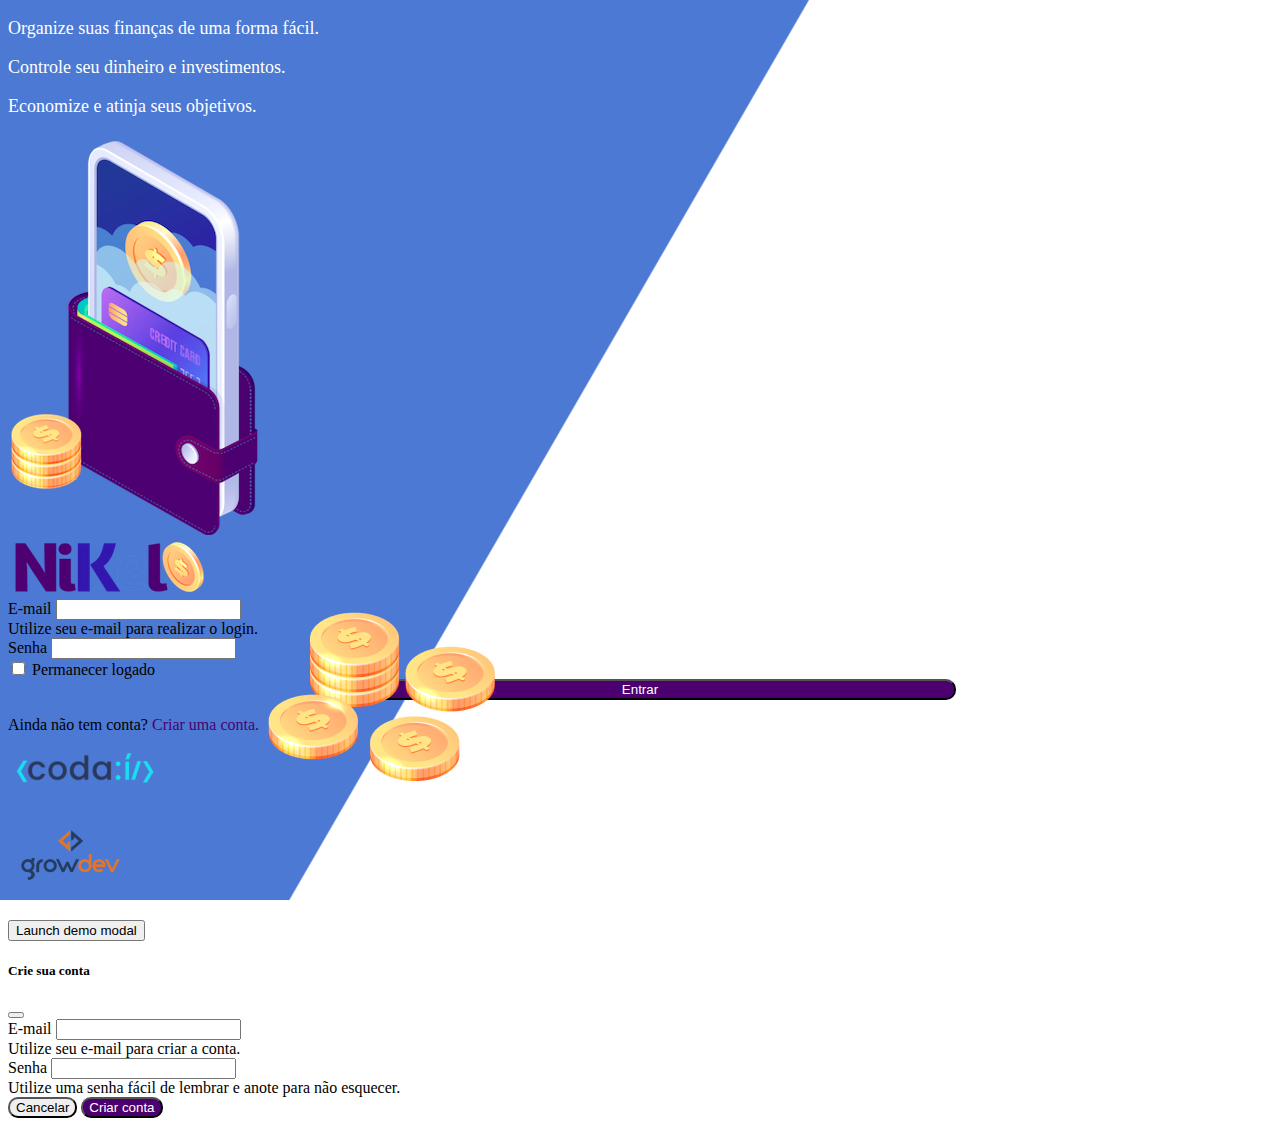
<file: index.html>
<!DOCTYPE html>
<html lang="pt">
<head>
    <meta charset="UTF-8">
    <meta name="viewport" content="width=device-width, initial-scale=1.0">
    <title>Nikel</title>
    <link href="https://cdn.jsdelivr.net/npm/bootstrap@5.1.3/dist/css/bootstrap.min.css" rel="stylesheet" integrity="sha384-1BmE4kWBq78iYhFldvKuhfTAU6auU8tT94WrHftjDbrCEXSU1oBoqyl2QvZ6jIW3" crossorigin="anonymous">
    <link rel="stylesheet" href="./css/styles.css">
</head>
<body id="login">
    <main>
        <div class="container">
            <div class="row vh-100">
                <div class="col d-flex justify-content-center my-5 flex-column">
                    <div class="text-login">
                       <p>Organize suas finanças de uma forma fácil.</p>
                        <p>Controle seu dinheiro e investimentos.</p>
                        <p> Economize e atinja seus objetivos.</p>
                    </div>
                    <div class="text-center">
                        <img src="./assets/images/pocket.png" alt="image pocket" class="img-fluid" srcset="">
                        <img src="./assets/images/coins.png" alt="image coins" class="img-fluid d-none d-md-inline coins" srcset="">
                    </div>
                </div>
                <div class="col d-flex justify-content-center my-5 flex-column">
                    <div class="container">
                        <div class="row">
                         <div class="col">
                            <div class="text-center mb-3">
                                <img src="./assets/images/nikel-logo.png" alt="lojo nikel" class="img-fluid" srcset="">
                            </div>
                         </div>
                        </div>
                        <div class="row">
                            <div class="col">
                                <form id="login-form">
                                    <div class="mb-3">
                                      <label for="email-input" class="form-label">E-mail</label>
                                      <input type="email" class="form-control" id="email-input" aria-describedby="emailHelp">
                                      <div id="emailHelp" class="form-text">Utilize seu e-mail para realizar o login.</div>
                                    </div>
                                    <div class="mb-3">
                                      <label for="password-input" class="form-label">Senha</label>
                                      <input type="password" class="form-control" id="password-input">
                                    </div>
                                    <div class="mb-3 form-check">
                                      <input type="checkbox" class="form-check-input" id="session-check">
                                      <label class="form-check-label" for="session-check">Permanecer logado</label>
                                    </div>
                                    <button type="submit" class="btn button-login">Entrar</button>
                                  </form>
                            </div>
                        </div>
                        <div class="row">
                            <div class="col">
                                <p id="link-conta" class="text-center mt-2 form-text" data-bs-toggle="modal" data-bs-target="#register-modal">Ainda não tem conta? <span class="link-default">Criar uma conta.</span></p>
                            </div>
                        </div>
                        <div class="row">
                            <div class="col">
                                <div class="text-center mt-5">
                                    <img src="./assets/images/codai-logo.png" alt="logo codai" srcset="">
                                </div>
                            </div>
                        </div>
                        <div class="row">
                            <div class="col">
                                <div class="text-center">
                                    <img src="./assets/images/growdev-logo.png" alt="logo growdev" srcset=""></div>
                            </div>
                        </div>
                    </div>
                </div>
            </div>
        </div>
        <!-- Button trigger modal -->
<button type="button" class="btn btn-primary" data-bs-toggle="modal" data-bs-target="#exampleModal">
    Launch demo modal
  </button>
  
  <!-- Modal -->
  <div class="modal fade" id="register-modal" tabindex="-1" aria-labelledby="exampleModalLabel" aria-hidden="true">
    <div class="modal-dialog">
      <div class="modal-content">
        <div class="modal-header">
          <h5 class="modal-title" id="exampleModalLabel">Crie sua conta</h5>
          <button type="button" class="btn-close" data-bs-dismiss="modal" aria-label="Close"></button>
        </div>
        <form id="create-form">
            <div class="modal-body">
                <div class="mb-3">
                  <label for="email-create-input" class="form-label">E-mail</label>
                  <input type="email" class="form-control" id="email-create-input" aria-describedby="emailHelp" required>
                  <div id="emailHelp" class="form-text">Utilize seu e-mail para criar a conta.</div>
                </div>
                <div class="mb-3">
                  <label for="password-create-input" class="form-label">Senha</label>
                  <input type="password" class="form-control" id="password-create-input" required>
                  <div id="emailHelp" class="form-text">Utilize uma senha fácil de lembrar e anote para não esquecer.</div>
                </div>
            </div>
            <div class="modal-footer">
                <button type="button" class="btn btn-secondary button-cancel" data-bs-dismiss="modal">Cancelar</button>
                <button type="submit" class="btn button-default">Criar conta</button>
            </div>
        </form>
      </div>
    </div>
  </div>
    </main>
  
    <script src="https://cdn.jsdelivr.net/npm/bootstrap@5.1.3/dist/js/bootstrap.bundle.min.js" integrity="sha384-ka7Sk0Gln4gmtz2MlQnikT1wXgYsOg+OMhuP+IlRH9sENBO0LRn5q+8nbTov4+1p" crossorigin="anonymous"></script>
    <script src="./js/index.js"></script>
</body>
</html>
</file>
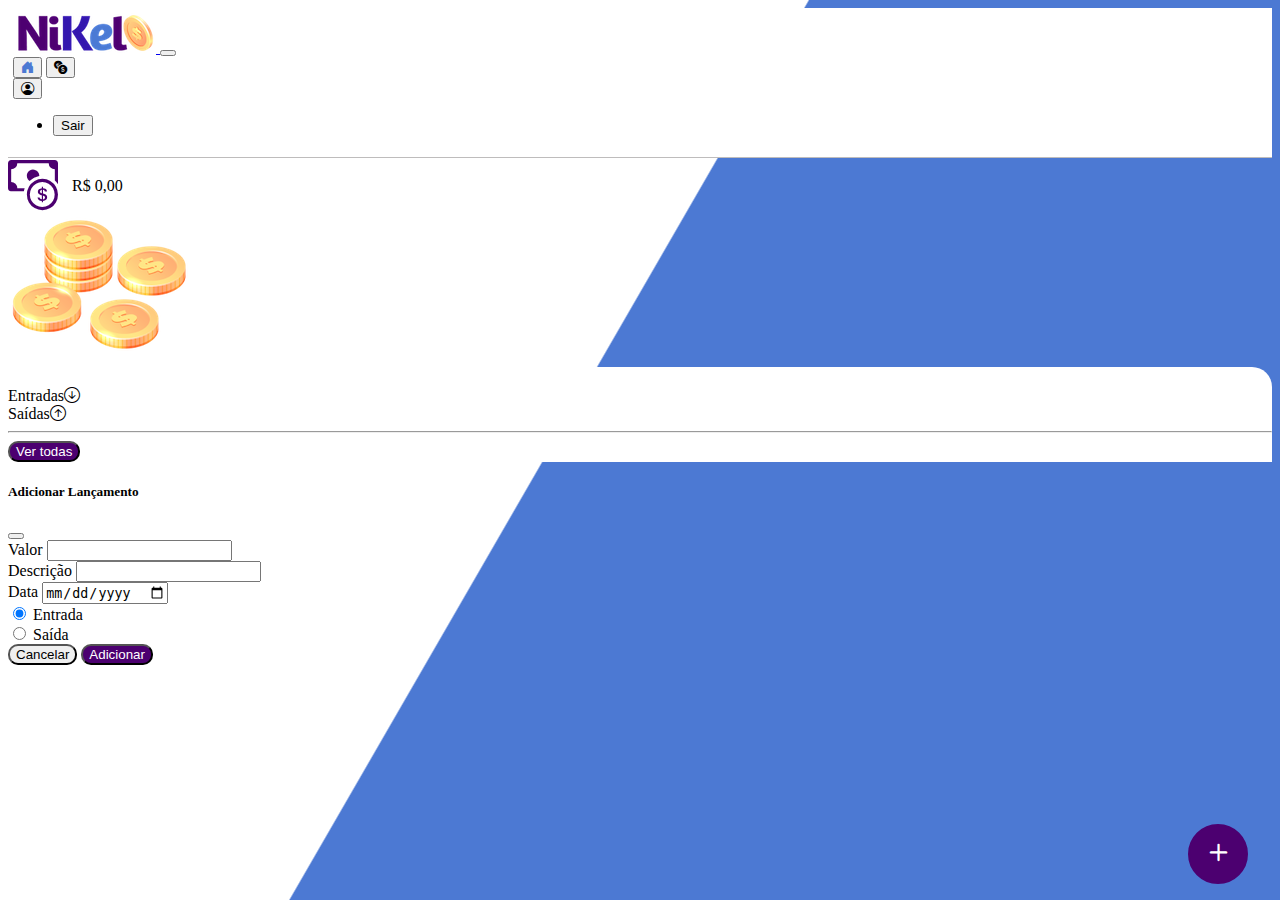
<file: home.html>
<!DOCTYPE html>
<html lang="pt">
<head>
    <meta charset="UTF-8">
    <meta name="viewport" content="width=device-width, initial-scale=1.0">
    <title>Nikel - Home</title>
    <link href="https://cdn.jsdelivr.net/npm/bootstrap@5.1.3/dist/css/bootstrap.min.css" rel="stylesheet" integrity="sha384-1BmE4kWBq78iYhFldvKuhfTAU6auU8tT94WrHftjDbrCEXSU1oBoqyl2QvZ6jIW3" crossorigin="anonymous">
    <link rel="stylesheet" href="https://cdn.jsdelivr.net/npm/bootstrap-icons@1.11.3/font/bootstrap-icons.min.css">
    <link rel="stylesheet" href="./css/styles.css">
</head>
<body id="app">
    <header>
        <nav class="navbar navbar-expand navbar-light bg-white">
            <div class="container-fluid">
              <a class="navbar-brand" href="#">
                <img src="./assets/images/nikel-small-logo.png" alt="logo nikel" class="img-fluid" srcset="">
              </a>
              <button class="navbar-toggler" type="button" data-bs-toggle="collapse" data-bs-target="#navbarSupportedContent" aria-controls="navbarSupportedContent" aria-expanded="false" aria-label="Toggle navigation">
                <span class="navbar-toggler-icon"></span>
              </button>
              <div class="collapse navbar-collapse justify-content-end" id="navbarSupportedContent">
                 <div class="d-flex menu">
                    <a href="home.html"><button class="btn" type="button"><i class="bi bi-house-door-fill fs-4 color-secondary"></i></button></a>
                    <a href="transactions.html"><button class="btn" type="button"><i class="bi bi-currency-exchange fs-4"></i></button></a>

                    <div class="dropdown">
                        <button class="btn" type="button" id="dropdownMenuButton1" data-bs-toggle="dropdown" aria-expanded="false">
                            <i class="bi bi-person-circle fs-4"></i>
                        </button>
                        <ul class="dropdown-menu logout" aria-labelledby="dropdownMenuButton1">
                          <li><button class="dropdown-item" id="button-logout">Sair</button></li>
                        </ul>
                      </div>
                </div>              
              </div>
            </div>
          </nav>
    </header>
    <main>
        <div class="container-lg">
            <div class="row">
              <div class="col d-flex mt-4 justify-content-start align-items-center">
                <i class="bi bi-cash-coin color-primary icon-detail"></i>
                <span class="fs-2" id="total">R$ 0,00</span>
              </div>
              <div class="col d-flex mt-4 justify-content-end">
                <div class="text-center">
                    <img src="./assets/images/coins-small.png" alt="image coins" srcset="">
                </div>
              </div>
            </div>
            <div class="row">
                <div class="col-12 info shadow-lg">
                    <div class="container">
                        <div class="row">
                            <div class="col-6">
                                <span class="fs-4">Entradas<i class="bi bi-arrow-down-circle fs-2 align-middle"></i></span>
                            </div>
                            <div class="col-6">
                                <span class="fs-4">Saídas<i class="bi bi-arrow-up-circle fs-2 align-middle"></i></span>  
                            </div>
                            <div class="col-12 my-2">
                                <hr>
                            </div>
                        </div>
                        <div class="row">
                            <div class="col-6">
                                <div class="container p-0" id="cash-in-List">
                                    
                                </div>
                            </div>
                            <div class="col-6">
                                <div class="container p-0" id="cash-out-List">
                                    
                                </div>
                            </div>
                            <div class="col-12 mb-4">
                                <button type="button" class="btn button-default" id="transactions-button"> Ver todas</button>
                            </div>
                        </div>
                    </div>
                </div>
            </div>
            <button class="btn button-float" data-bs-toggle="modal" data-bs-target="#transaction-modal"><i class="bi bi-plus"></i></button>
        </div>

        <!-- Modal -->
    <div class="modal fade" id="transaction-modal" tabindex="-1" aria-labelledby="exampleModalLabel" aria-hidden="true">
        <div class="modal-dialog">
          <div class="modal-content">
            <div class="modal-header">
              <h5 class="modal-title" id="exampleModalLabel">Adicionar Lançamento</h5>
              <button type="button" class="btn-close" data-bs-dismiss="modal" aria-label="Close"></button>
            </div>
            <form id="transaction-form">
                <div class="modal-body">

                    <div class="mb-3">
                      <label for="value-input" class="form-label">Valor</label>
                      <input type="number" step="any" class="form-control" id="value-input" aria-describedby="emailHelp" required>
                    </div>
                    <div class="mb-3">
                      <label for="description-input" class="form-label">Descrição</label>
                      <input type="text" class="form-control" id="description-input" required>
                    </div>
                    <div class="mb-3">
                        <label for="date-input" class="form-label">Data</label>
                        <input type="date" class="form-control" id="date-input" required>
                    </div>
                    <div class="mb-3">
                        <div class="form-check form-check-inline">
                            <input class="form-check-input" type="radio" name="type-input" id="inlineRadio1" value="1" checked>
                            <label class="form-check-label" for="inlineRadio1">Entrada</label>
                          </div>
                          <div class="form-check form-check-inline">
                            <input class="form-check-input" type="radio" name="type-input" id="inlineRadio2" value="2">
                            <label class="form-check-label" for="inlineRadio2">Saída</label>
                          </div>
                    </div>
                </div>
                <div class="modal-footer">
                    <button type="button" class="btn btn-secondary button-cancel" data-bs-dismiss="modal">Cancelar</button>
                    <button type="submit" class="btn button-default">Adicionar</button>
                </div>
            </form>
          </div>
        </div>
      </div>
    </main>
    
    <script src="https://cdn.jsdelivr.net/npm/bootstrap@5.1.3/dist/js/bootstrap.bundle.min.js" integrity="sha384-ka7Sk0Gln4gmtz2MlQnikT1wXgYsOg+OMhuP+IlRH9sENBO0LRn5q+8nbTov4+1p" crossorigin="anonymous"></script>
    <script src="./js/home.js"></script>
</body>
</html>
</file>
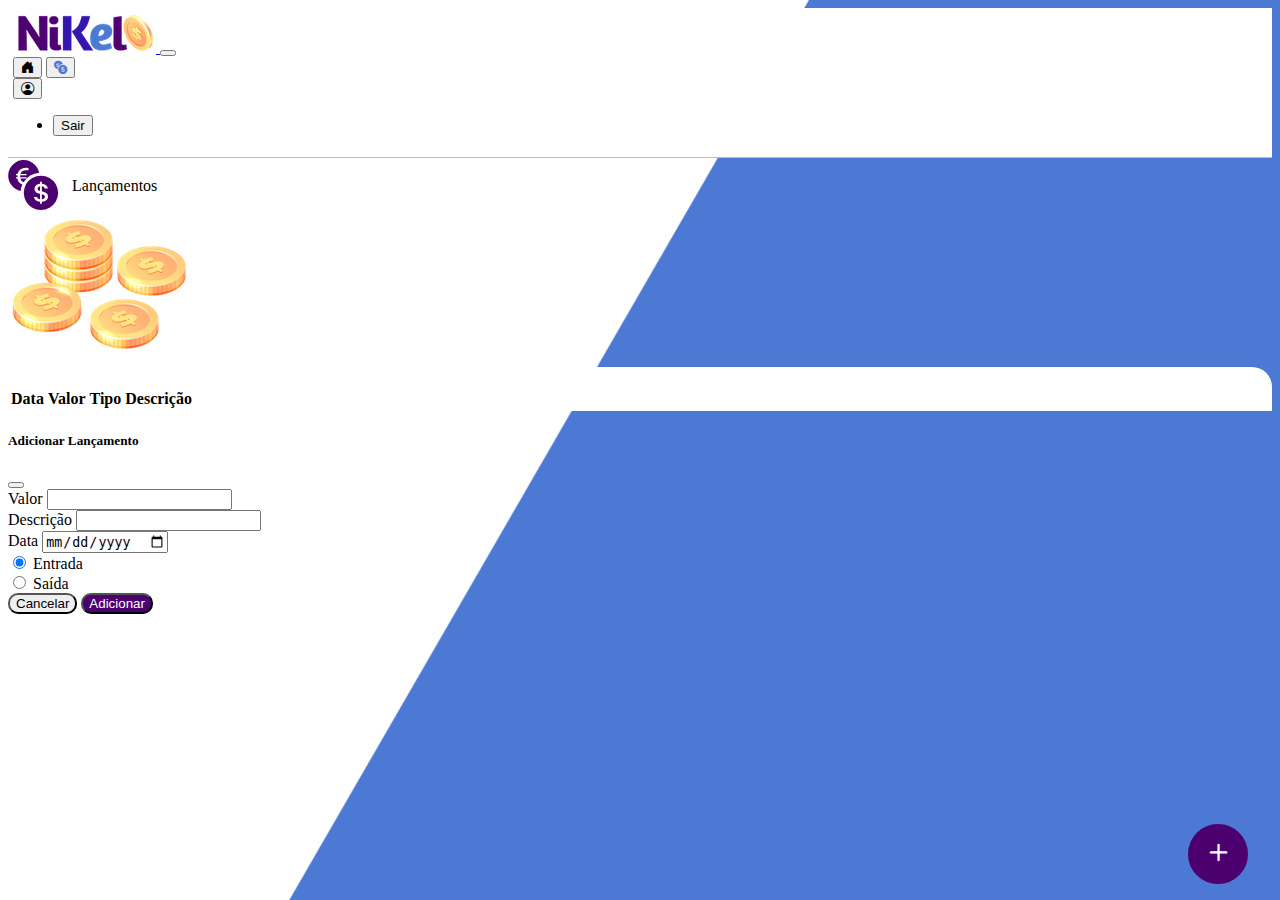
<file: transactions.html>
<!DOCTYPE html>
<html lang="pt">
<head>
    <meta charset="UTF-8">
    <meta name="viewport" content="width=device-width, initial-scale=1.0">
    <title>Nikel - Lançamentos</title>
    <link href="https://cdn.jsdelivr.net/npm/bootstrap@5.1.3/dist/css/bootstrap.min.css" rel="stylesheet" integrity="sha384-1BmE4kWBq78iYhFldvKuhfTAU6auU8tT94WrHftjDbrCEXSU1oBoqyl2QvZ6jIW3" crossorigin="anonymous">
    <link rel="stylesheet" href="https://cdn.jsdelivr.net/npm/bootstrap-icons@1.11.3/font/bootstrap-icons.min.css">
    <link rel="stylesheet" href="./css/styles.css">
</head>
<body id="app">
    <header>
        <nav class="navbar navbar-expand navbar-light bg-white">
            <div class="container-fluid">
              <a class="navbar-brand" href="#">
                <img src="./assets/images/nikel-small-logo.png" alt="logo nikel" class="img-fluid" srcset="">
              </a>
              <button class="navbar-toggler" type="button" data-bs-toggle="collapse" data-bs-target="#navbarSupportedContent" aria-controls="navbarSupportedContent" aria-expanded="false" aria-label="Toggle navigation">
                <span class="navbar-toggler-icon"></span>
              </button>
              <div class="collapse navbar-collapse justify-content-end" id="navbarSupportedContent">
                 <div class="d-flex menu">
                    <a href="home.html"><button class="btn" type="button"><i class="bi bi-house-door-fill fs-4"></i></button></a>
                    <a href="transactions.html"><button class="btn" type="button"><i class="bi bi-currency-exchange fs-4 color-secondary"></i></button></a>

                    <div class="dropdown">
                        <button class="btn" type="button" id="dropdownMenuButton1" data-bs-toggle="dropdown" aria-expanded="false">
                            <i class="bi bi-person-circle fs-4"></i>
                        </button>
                        <ul class="dropdown-menu logout" aria-labelledby="dropdownMenuButton1">
                          <li><button class="dropdown-item" id="button-logout">Sair</button></li>
                        </ul>
                      </div>
                </div>              
              </div>
            </div>
          </nav>
    </header>
    <main>
        <div class="container-lg">
            <div class="row">
              <div class="col d-flex mt-4 justify-content-start align-items-center">
                <i class="bi bi-currency-exchange color-primary icon-detail"></i>
                <span class="fs-2">Lançamentos</span>
              </div>
              <div class="col d-flex mt-4 justify-content-end">
                <div class="text-center">
                    <img src="./assets/images/coins-small.png" alt="image coins" srcset="">
                </div>
              </div>
            </div>
            <div class="row">
                <div class="col-12 info shadow-lg">
                    <div class="container">
                        <div class="row">
                            <div class="col">
                                <table class="table">
                                    <thead>
                                      <tr>
                                        <th scope="col">Data</th>
                                        <th scope="col">Valor</th>
                                        <th scope="col">Tipo</th>
                                        <th scope="col">Descrição</th>
                                      </tr>
                                    </thead>
                                    <tbody id="transactions-list">
                                                                          
                                    </tbody>
                                  </table>
                            </div> 
                        </div>
                        
                    </div>
                </div>
            </div>
            <button class="btn button-float" data-bs-toggle="modal" data-bs-target="#transaction-modal"><i class="bi bi-plus"></i></button>
        </div>

    <!-- Modal -->
    <div class="modal fade" id="transaction-modal" tabindex="-1" aria-labelledby="exampleModalLabel" aria-hidden="true">
        <div class="modal-dialog">
          <div class="modal-content">
            <div class="modal-header">
              <h5 class="modal-title" id="exampleModalLabel">Adicionar Lançamento</h5>
              <button type="button" class="btn-close" data-bs-dismiss="modal" aria-label="Close"></button>
            </div>
            <form id="transaction-form">
                <div class="modal-body">

                    <div class="mb-3">
                      <label for="value-input" class="form-label">Valor</label>
                      <input type="number" step="any" class="form-control" id="value-input" aria-describedby="emailHelp">
                    </div>
                    <div class="mb-3">
                      <label for="description-input" class="form-label">Descrição</label>
                      <input type="text" class="form-control" id="description-input">
                    </div>
                    <div class="mb-3">
                        <label for="date-input" class="form-label">Data</label>
                        <input type="date" class="form-control" id="date-input">
                    </div>
                    <div class="mb-3">
                        <div class="form-check form-check-inline">
                            <input class="form-check-input" type="radio" name="type-input" id="inlineRadio1" value="1" checked>
                            <label class="form-check-label" for="inlineRadio1">Entrada</label>
                          </div>
                          <div class="form-check form-check-inline">
                            <input class="form-check-input" type="radio" name="type-input" id="inlineRadio2" value="2">
                            <label class="form-check-label" for="inlineRadio2">Saída</label>
                          </div>
                    </div>
                </div>
                <div class="modal-footer">
                    <button type="button" class="btn btn-secondary button-cancel" data-bs-dismiss="modal">Cancelar</button>
                    <button type="button" class="btn button-default">Adicionar</button>
                </div>
            </form>
          </div>
        </div>
      </div>
    </main>
    
    <script src="https://cdn.jsdelivr.net/npm/bootstrap@5.1.3/dist/js/bootstrap.bundle.min.js" integrity="sha384-ka7Sk0Gln4gmtz2MlQnikT1wXgYsOg+OMhuP+IlRH9sENBO0LRn5q+8nbTov4+1p" crossorigin="anonymous"></script>
    <script src="./js/transactions.js"></script>
</body>
</html>
</file>
<file: css/styles.css>
#login {
    background: linear-gradient(120deg, #4c79d3 44.9%, #ffffff 45%) no-repeat fixed;
}

#app {
    background: linear-gradient(120deg, #ffffff 44.9%, #4c79d3 45%) no-repeat fixed;
}

header {
    border-bottom: 1px solid #bebcbc;
    padding: 5px;
    background-color: #ffffff;
}

.color-primary {
    color: #4c0070;
}

.color-secondary {
    color: #4c79d3;
}

.icon-detail {
    font-size: 50px;
    margin-right: 10px;
    vertical-align: middle;
}

.text-login {
    color: #ffffff;
    font-size: 18px;
    font-weight: 500;
}

.coins {
    position: absolute;
    bottom: 100px;
}

.button-login {
    border-radius: 10px;
    background-color: #4c0070;
    color: #ffffff;
    width: 50%;
    margin: 0 25%;
}

.button-default {
    border-radius: 10px;
    background-color: #4c0070;
    color: #ffffff;
}

.button-cancel {
    border-radius: 10px;
}

.button-float {
    border-radius: 100%;
    height: 60px;
    width: 60px;
    position: fixed;
    padding: 0 !important;
    bottom: 1rem;
    right: 2rem;
    font-size: 35px;
    border: 2px solid #4c0070;
    background-color: #4c0070;
    color: #ffffff;
}

.button-float:hover {
    border: 2px solid #4c79d3;
    background-color: #ffffff;
    color: #4c79d3;
}

.button-login:hover, .button-default:hover {
    background: #4c79d3;
    color: #ffffff;
}

.link-default {
    color: #4c0070;
    cursor: pointer;
}

.link-default:hover {
    color: #4c79d3;
}

.info {
    background-color: #ffffff;
    border-radius: 20px 20px 0px 0px;
    padding: 20px 0px 0px 0px;
}

.logout {
    min-width: 5rem !important;
}

.menu {
    margin-right: 20px;
}
</file>
